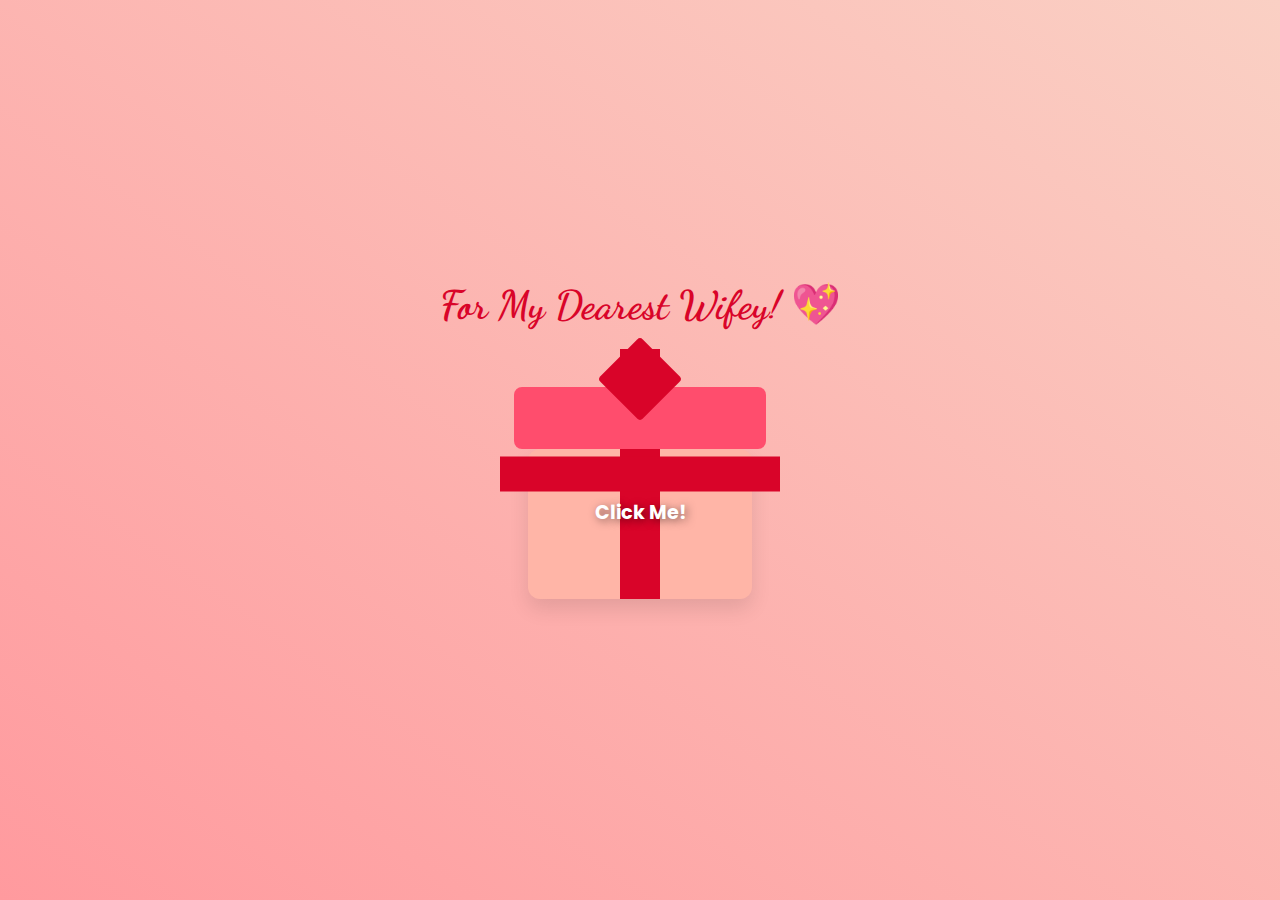
<file: surprise/index.html>
<!DOCTYPE html>
<html lang="en">
<head>
    <meta charset="UTF-8">
    <meta name="viewport" content="width=device-width, initial-scale=1.0">
    <title>Your Special Surprise! ✨</title>
    <link rel="stylesheet" href="style.css">
    <link href="https://fonts.googleapis.com/css2?family=Dancing+Script:wght@400;700&family=Poppins:wght@300;400;600&display=swap" rel="stylesheet">
</head>
<body>

    <div class="header-title">
        <h1>For My Dearest Wifey! 💖</h1>
    </div>

    <div class="gift-box-container" onclick="openGiftBox()">
        <div class="gift-box">
            <div class="box-top"></div>
            <div class="box-body"></div>
            <div class="ribbon-vertical"></div>
            <div class="ribbon-horizontal"></div>
            <div class="bow"></div>
            <div class="message-overlay">Click Me!</div>
        </div>

        <div class="surprise-content">
    <div class="css-bouquet">
        <div class="stems">
            <div class="s1"></div> <div class="s2"></div> <div class="s3"></div>
        </div>
        
        <div class="flower r1"><div class="center"></div></div>
        <div class="flower r2"><div class="center"></div></div>
        <div class="flower r3"><div class="center"></div></div>
        <div class="flower r4"><div class="center"></div></div>
        <div class="flower r5"><div class="center"></div></div>
        
        <div class="leaf l1"></div>
        <div class="leaf l2"></div>
        
        <div class="wrapper-paper"></div>
    </div>
    
    <p class="love-text">
        happy relation Ship anniversary meri jan aj hme 4 years complete ho gye h MashAllah  bs Allah tala hamara jld se jld nikkah krade januu ammen meri jan k patakeeee ummmmmmmmuuaahh ❤️<br>
        <b>Happy Anniversary, My Life!</b>
    </p>
</div>
        
    </div>

    <div class="heart-animation-area"></div>

    <audio id="bgMusic" loop>
        <source src="Behkana.mp3" type="audio/mpeg">
        Your browser does not support the audio element.
    </audio>

    <script src="script.js"></script>
</body>
</html>
</file>
<file: surprise/style.css>
/* --- Global Fixes --- */
:root {
    --primary-color: #ff4d6d;
    --secondary-color: #ff8fa3;
    --accent-color: #d90429;
    --bg-gradient-start: #ff9a9e;
    --bg-gradient-end: #fad0c4;
}

* { box-sizing: border-box; margin: 0; padding: 0; }

body {
    background: linear-gradient(to top right, var(--bg-gradient-start), var(--bg-gradient-end));
    min-height: 100vh;
    display: flex;
    flex-direction: column;
    align-items: center;
    justify-content: center;
    font-family: 'Poppins', sans-serif;
    overflow: hidden;
    padding: 10px;
}

/* --- Header --- */
.header-title h1 {
    color: var(--accent-color);
    margin-bottom: 20px;
    font-size: clamp(1.8rem, 8vw, 2.5rem);
    font-family: 'Dancing Script', cursive;
    text-align: center;
    z-index: 100;
}

/* --- Gift Box Section --- */
.gift-box-container {
    position: relative;
    width: clamp(230px, 75vw, 280px);
    height: clamp(200px, 65vw, 250px);
    margin-bottom: 20px;
    z-index: 10;
}

.gift-box {
    width: 100%;
    height: 100%;
    position: relative;
    cursor: pointer;
    transition: all 0.5s ease;
}

/* --- THE BIG FIX: Ribbon, Bow, and Click Me Disappear on Click --- */
.gift-box.open .ribbon-vertical, 
.gift-box.open .ribbon-horizontal, 
.gift-box.open .bow, 
.gift-box.open .box-top, 
.gift-box.open .message-overlay {
    opacity: 0 !important;
    visibility: hidden !important;
    transition: 0.3s ease-in-out;
}

.box-body {
    width: 80%;
    height: 60%;
    background: #ffb5a7;
    border-radius: 12px;
    position: absolute;
    bottom: 0;
    left: 10%;
    z-index: 1;
    box-shadow: 0 10px 20px rgba(0,0,0,0.1);
}

.box-top {
    width: 90%;
    height: 25%;
    background: var(--primary-color);
    border-radius: 8px;
    position: absolute;
    top: 15%;
    left: 5%;
    z-index: 5;
}

.ribbon-vertical {
    width: 40px;
    height: 100%;
    background: var(--accent-color);
    position: absolute;
    left: 50%;
    transform: translateX(-50%);
    z-index: 2;
}

.ribbon-horizontal {
    width: 100%;
    height: 35px;
    background: var(--accent-color);
    position: absolute;
    top: 50%;
    transform: translateY(-50%);
    z-index: 2;
}

.bow {
    width: 60px;
    height: 60px;
    background: var(--accent-color);
    position: absolute;
    top: 0;
    left: 50%;
    transform: translateX(-50%) rotate(45deg);
    z-index: 6;
    border-radius: 4px;
}

/* --- "Click Me" Text --- */
.message-overlay {
    position: absolute;
    top: 65%;
    left: 50%;
    transform: translate(-50%, -50%);
    color: white;
    font-size: 1.2rem;
    font-weight: bold;
    z-index: 20;
    text-shadow: 2px 2px 8px rgba(0,0,0,0.5);
    pointer-events: none;
    transition: 0.3s;
}

/* --- Surprise Content (Only shows after click) --- */
.surprise-content {
    position: absolute;
    width: 100%;
    display: flex;
    flex-direction: column;
    align-items: center;
    opacity: 0;
    visibility: hidden;
    transition: 1s cubic-bezier(0.175, 0.885, 0.32, 1.275);
    z-index: 50;
    top: 45%;
    transform: translateY(-50%) scale(0.6);
}

.gift-box.open + .surprise-content {
    opacity: 1;
    visibility: visible;
    transform: translateY(-130px) scale(1);
    pointer-events: auto;
}

/* --- Text Clarity Improvement --- */
.love-text {
    font-family: 'Dancing Script', cursive;
    font-size: clamp(1.1rem, 5vw, 1.5rem);
    color: #8d0018; /* Thoda dark color for better reading */
    text-align: center;
    width: 85vw;
    max-width: 380px;
    line-height: 1.5;
    margin-top: 10px;
    padding: 15px;
    background: rgba(255, 255, 255, 0.6);
    border-radius: 20px;
    box-shadow: 0 5px 15px rgba(0,0,0,0.05);
}

/* --- Hearts Fix --- */
.heart {
    position: absolute;
    font-size: 14px;
    color: var(--accent-color);
    opacity: 0.8;
    animation: floatUp 4s linear infinite;
    z-index: 1;
}

@keyframes floatUp {
    0% { transform: translateY(100vh) scale(0); opacity: 0; }
    50% { opacity: 1; }
    100% { transform: translateY(-10vh) scale(1.3); opacity: 0; }
}
</file>
